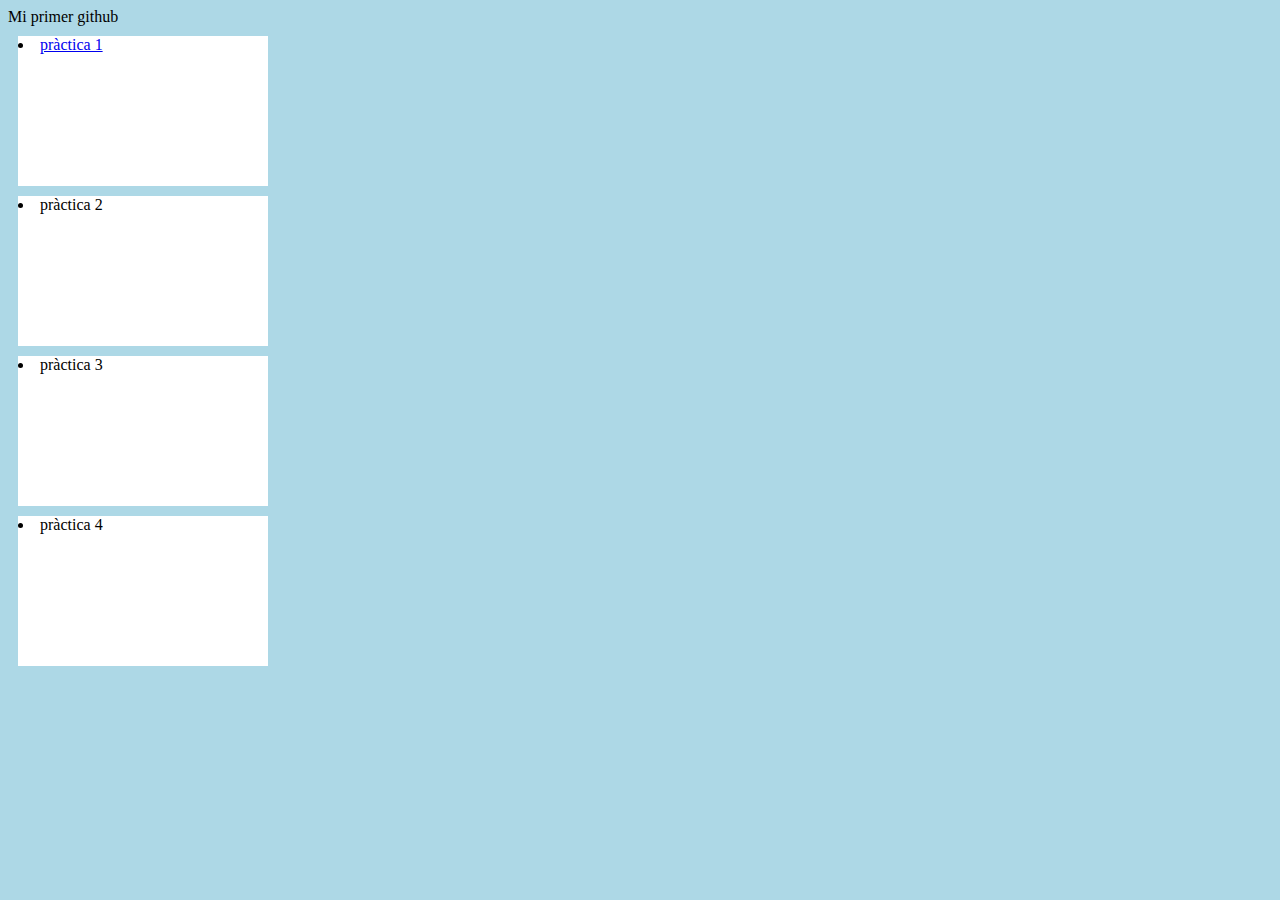
<file: index.html>
<html>
  <head>
    <meta charset="utf-8">
    <meta author="kevin">
    <meta lang="en">
    <title>Mi primer Github</title>
    <link rel="stylesheet" href="estils.css">
  </head>

  <body>
    <div>Mi primer github</div>
    <li><a href="https://ksillerocrn.github.io/2021agm4/bender/">pràctica 1</a></li>
    <li>pràctica 2</li>
    <li>pràctica 3</li>
    <li>pràctica 4</li>
  </body>
</html>
</file>
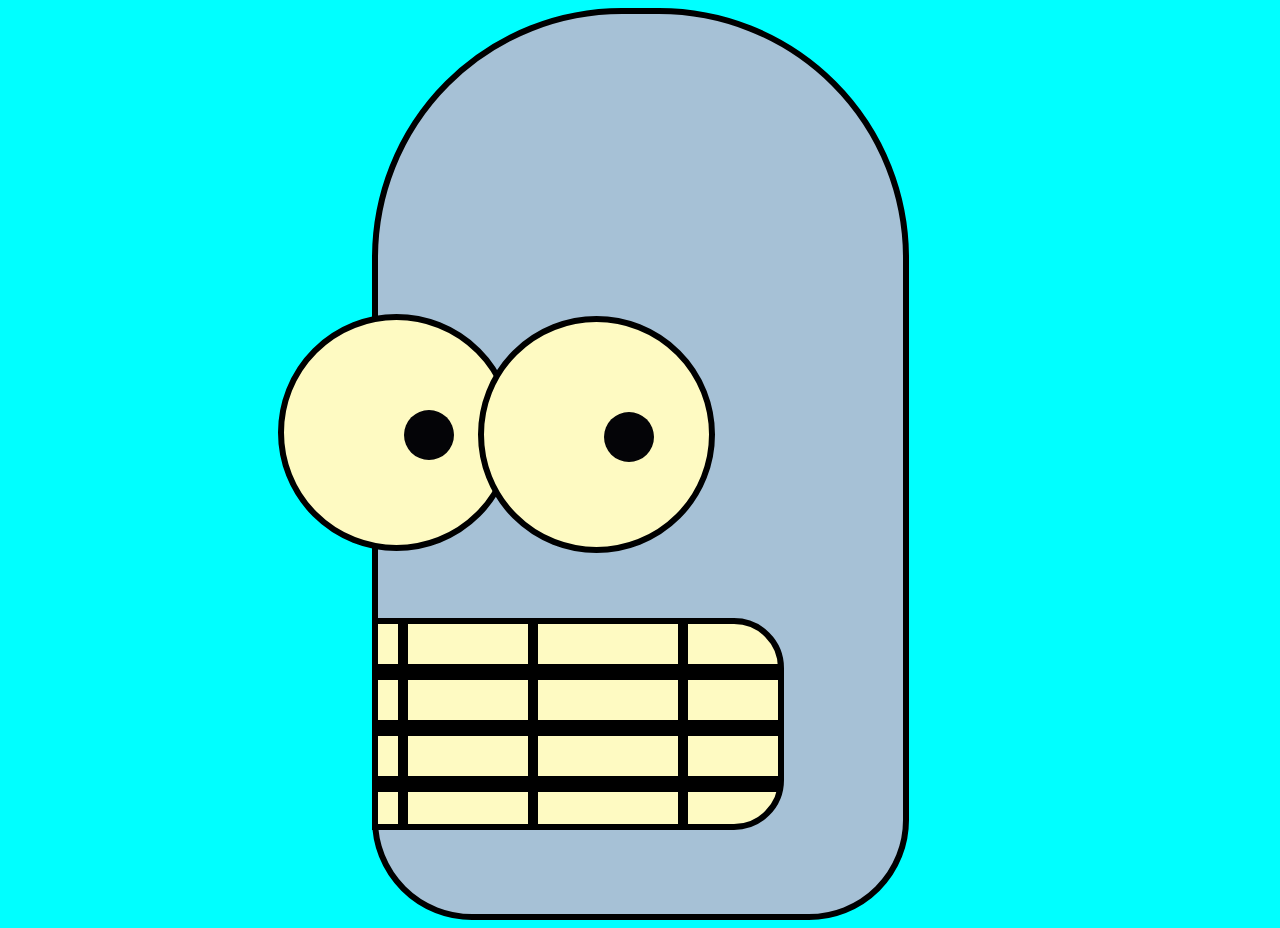
<file: bender/index.html>
<html>

  <head>
    <meta charset="utf-8">
    <meta lang="es">
    <meta author="kevin">
    <title>MI CARA</title>
    <link rel="stylesheet" href="estils.css">
  </head>

  <body>
    <div class="contorno">
      <div id="ojo" class="ojo1"></div>

      <div id="ojo" class="ojo2"></div>

      <div class="boca">
        <hr></hr>
        <hr></hr>
        <hr></hr>
        <vr class="vr1"></vr>
        <vr class="vr2"></vr>
        <vr class="vr3"></vr>
      </div>
    </div>
  </body>

</html>
</file>
<file: estils.css>
body {
  background-color: lightblue;
  font-family: verdana;
  font-weight: 20px;
}

li {
  height: 150px;
  width: 250px;
  background-color: white;
  margin: 10px;
}
</file>
<file: bender/estils.css>
body {
  background-color: cyan;
}

.contorno {
  width: 525px;
  height: 900px;
  background-color: #a6c1d6;
  border: solid black 6px;
  border-radius: 250px 250px 100px 100px;
  margin: 0 auto;
}

#ojo {
  width: 225px;
  height: 225px;
  background-color: #fefac2;
  border-radius: 50%;
  border: solid black 6px;
  position: relative;
}
.ojo1 {
  top: 300px;
  left: -100px;
}

.ojo2 {
  top: 65px;
  left: 100px;
}

.ojo1:before, .ojo2:before {
  width: 50px;
  height: 50px;
  background-color: #040407;
  border-radius: 50%;
  position: absolute;
  content: "";
  left: 120px;
  top: 90px;
}

.boca {
  width: 400px;
  height: 200px;
  background-color: #fefac2;
  border-radius: 0px 50px 50px 0px;
  border: solid black 6px;
  position: relative;
  top: 130px;
  left: -6px;
}

hr {
  height: 10px;
  background-color: black;
  border: solid black;
  position: relative;
  margin-top: 40px;
}

vr {
  width: 10px;
  background-color: black;
  position: absolute;
  top: 0;
  bottom: 0;
}
 .vr1 {
   left: 20px;
 }

 .vr2 {
   left: 150px;
 }

 .vr3 {
   left: 300px;
 }
</file>
